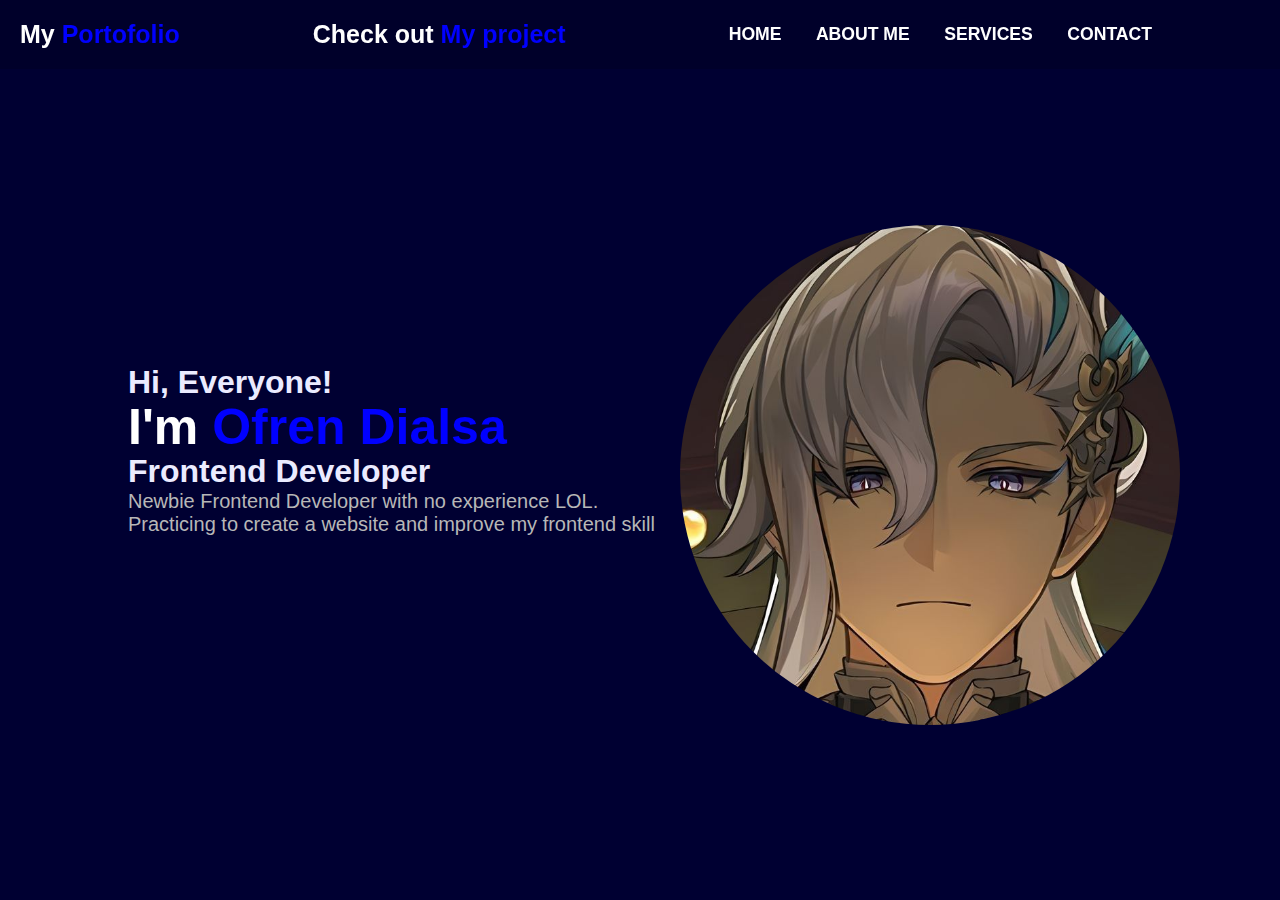
<file: index.html>
<!DOCTYPE html>
<html lang="en">

<head>
    <meta charset="UTF-8">
    <meta name="viewport" content="width=device-width, initial-scale=1.0">
    <title>Portofolio</title>
    <link rel="stylesheet" type="text/css" href="style.css">
</head>

<body>
    <header class="header">
        <a href="#home" class="mylogo">My <span> Portofolio</span></a>
        <a href="project.html" class="Project">Check out <span>My project</span></a>
        <nav class="navbar">
            <a href="#">HOME</a>
            <a href="AboutMe.html">ABOUT ME</a>
            <a href="services.html">SERVICES</a>
            <a href="Contact.html">CONTACT</a>
        </nav>
    </header>
    <section id="home" class="home">
        <div class="content">
            <h3>Hi, Everyone!</h3>
            <h1>I'm <span>Ofren Dialsa</span></h1>
            <h3>Frontend Developer</h3>
            <p>Newbie Frontend Developer with no experience LOL.<br>
                Practicing to create a website and improve my frontend skill</p>
        </div>
        <div class="image-container">
            <img src="pfp.jpg" alt="Nero">
        </div>
    </section>
</body>

</html>
</file>
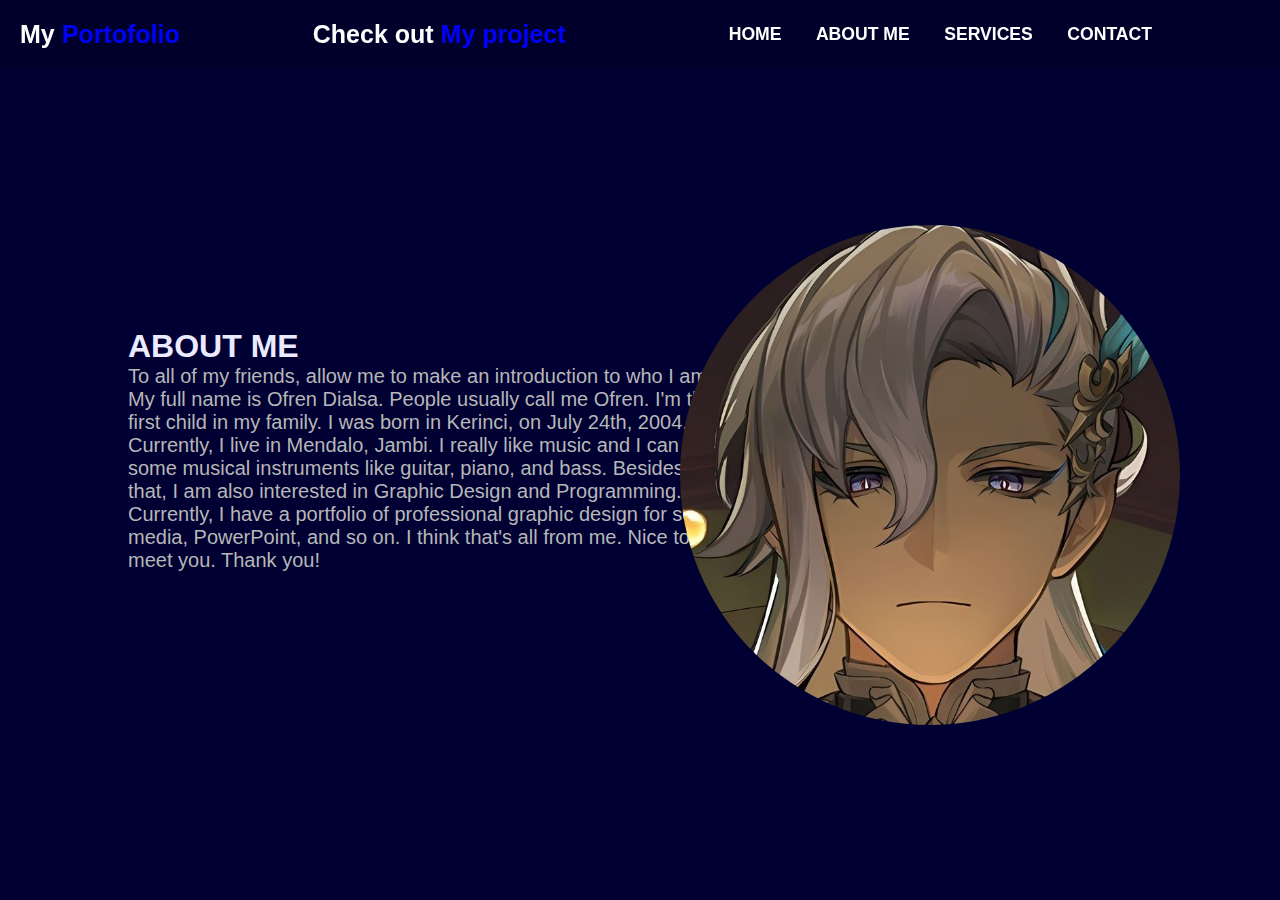
<file: AboutMe.html>
<!DOCTYPE html>
<html lang="en">

<head>
    <meta charset="UTF-8">
    <meta name="viewport" content="width=device-width, initial-scale=1.0">
    <title>Portofolio</title>
    <link rel="stylesheet" type="text/css" href="style.css">
</head>

<body>
    <header class="header">
        <a href="#home" class="mylogo">My <span> Portofolio</span></a>
        <a href="project.html" class="Project">Check out <span>My project</span></a>
        <nav class="navbar">
            <a href="index.html">HOME</a>
            <a href="#">ABOUT ME</a>
            <a href="services.html">SERVICES</a>
            <a href="Contact.html">CONTACT</a>
        </nav>
    </header>
    <section id="home" class="home">
        <div class="content">
            <h3>ABOUT ME</h3>
            <p>To all of my friends, allow me to make an introduction to who I am. 
                My full name is Ofren Dialsa. People usually call me Ofren. I'm the first child in my family. 
                I was born in Kerinci, on July 24th, 2004. Currently, I live in Mendalo, Jambi. 
                I really like music and I can play some musical instruments like guitar, piano, and bass. 
                Besides that, I am also interested in Graphic Design and Programming. 
                Currently, I have a portfolio of professional graphic design for social media, PowerPoint, and so on. 
                I think that's all from me. Nice to meet you. Thank you!</p>
        </div>
        <div class="image-container">
            <img src="pfp.jpg" alt="Nero">
        </div>
    </section>
</body>

</html>
</file>
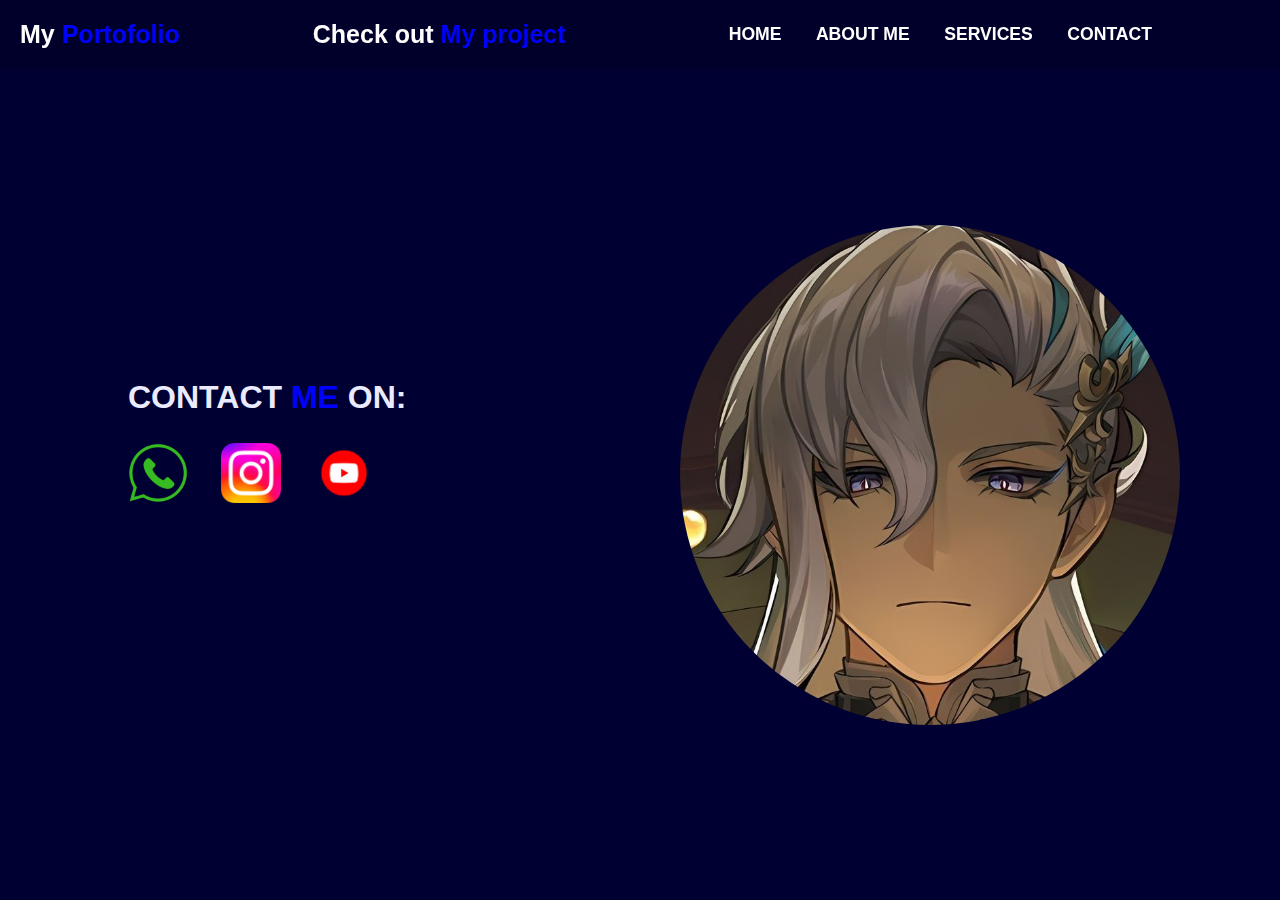
<file: Contact.html>
<!DOCTYPE html>
<html lang="en">

<head>
    <meta charset="UTF-8">
    <meta name="viewport" content="width=device-width, initial-scale=1.0">
    <title>Portofolio</title>
    <link rel="stylesheet" type="text/css" href="style.css">
</head>

<body>
    <header class="header">
        <a href="#home" class="mylogo">My <span> Portofolio</span></a>
        <a href="project.html" class="Project">Check out <span>My project</span></a>
        <nav class="navbar">
            <a href="index.html">HOME</a>
            <a href="AboutMe.html">ABOUT ME</a>
            <a href="services.html">SERVICES</a>
            <a href="#">CONTACT</a>
        </nav>
    </header>
    <section id="home" class="home">
        <div class="content">
            <h3>CONTACT <span>ME</span> ON: </h3>
            <div class="contact">
                <a href="https://wa.me/6282125461169"><img src="whatsapp.png" class="img"></a>
                <a href="https://www.instagram.com/ofrennn/"><img src="ig.png" class="img"></a>
                <a href="https://youtube.com/@ofrendialsa25"><img src="youtube.png" class="img"></a>
            </div>
        </div>
        <div class="image-container">
            <img src="pfp.jpg" alt="Nero">
        </div>
    </section>
</body>

</html>
</file>
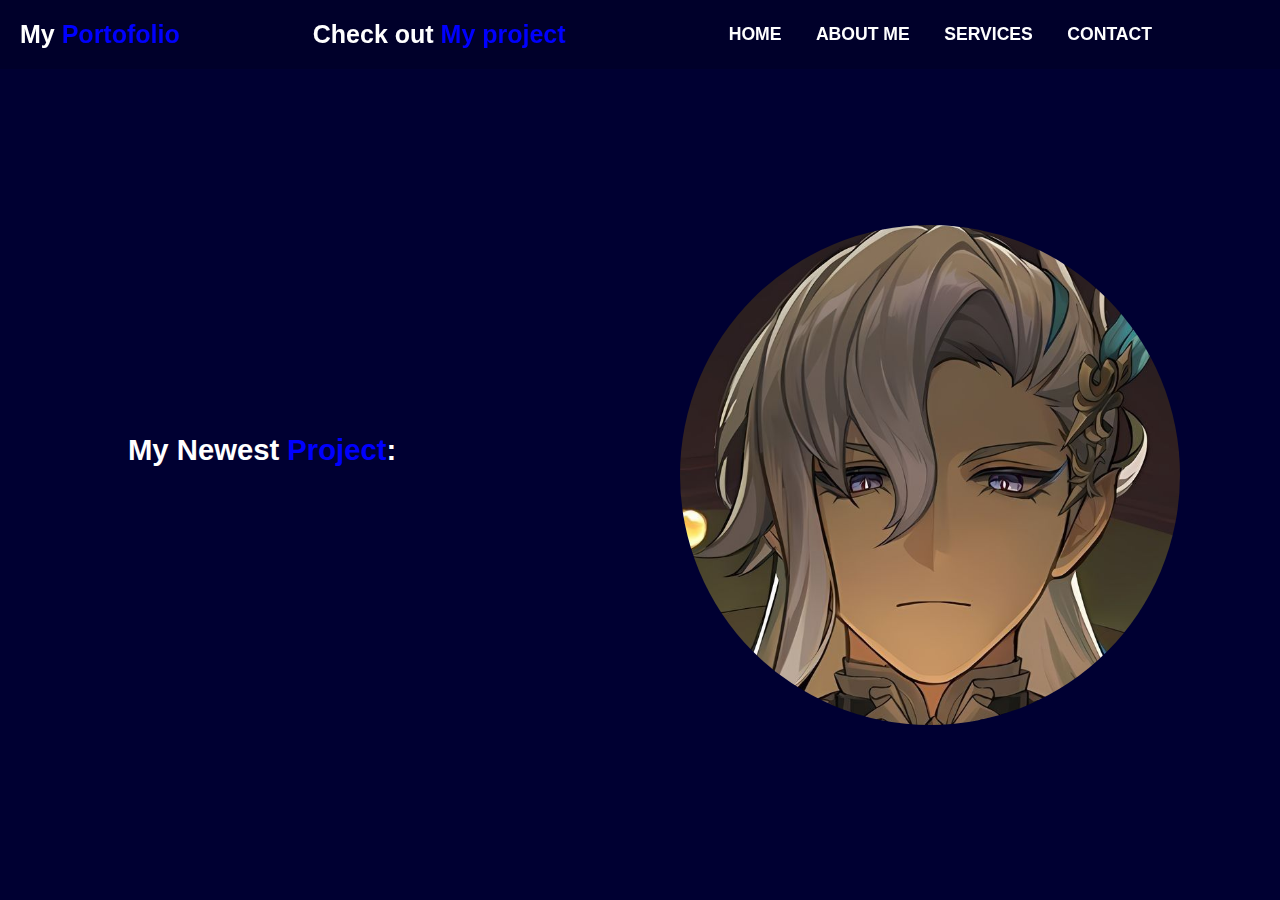
<file: Project.html>
<!DOCTYPE html>
<html lang="en">

<head>
    <meta charset="UTF-8">
    <meta name="viewport" content="width=device-width, initial-scale=1.0">
    <title>Portofolio</title>
    <link rel="stylesheet" type="text/css" href="style.css">
</head>

<body>
    <header class="header">
        <a href="#home" class="mylogo">My <span> Portofolio</span></a>
        <a href="project.html" class="Project">Check out <span>My project</span></a>
        <nav class="navbar">
            <a href="index.html">HOME</a>
            <a href="AboutMe.html">ABOUT ME</a>
            <a href="services.html">SERVICES</a>
            <a href="Contact.html">CONTACT</a>
        </nav>
    </header>
    <section id="home" class="home">
        <div class="Project">
            <h3>My Newest <span>Project</span>:</h3>
        </div>
        <div class="image-container">
            <img src="pfp.jpg" alt="Nero">
        </div>
    </section>
</body>

</html>
</file>
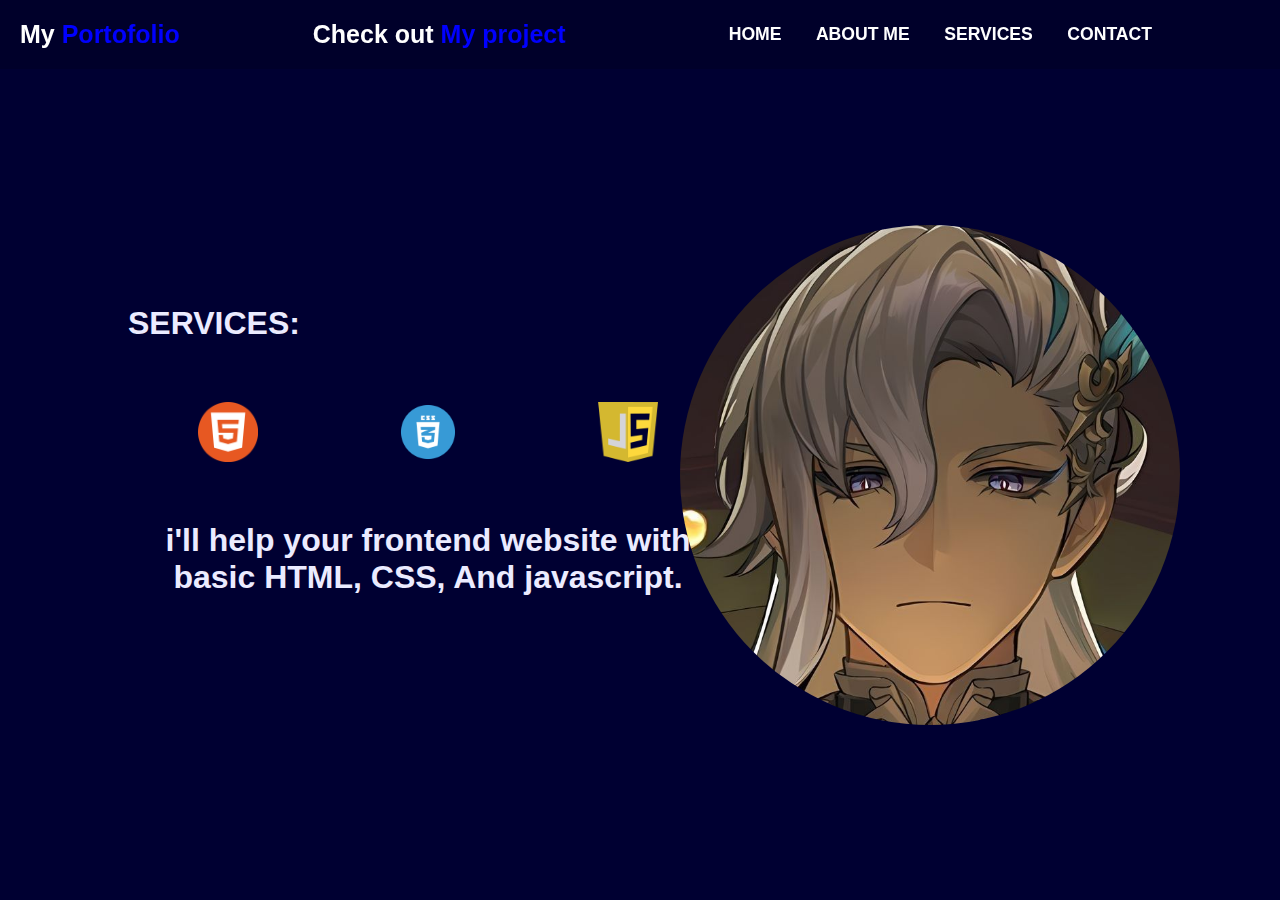
<file: services.html>
<!DOCTYPE html>
<html lang="en">

<head>
    <meta charset="UTF-8">
    <meta name="viewport" content="width=device-width, initial-scale=1.0">
    <title>Portofolio</title>
    <link rel="stylesheet" type="text/css" href="style.css">
</head>

<body>
    <header class="header">
        <a href="#home" class="mylogo">My <span> Portofolio</span></a>
        <a href="project.html" class="Project">Check out <span>My project</span></a>
        <nav class="navbar">
            <a href="index.html">HOME</a>
            <a href="AboutMe.html">ABOUT ME</a>
            <a href="#">SERVICES</a>
            <a href="Contact.html">CONTACT</a>
        </nav>
    </header>
    <section id="home" class="home">
        <div class="content">
            <h3>SERVICES: </h3>
            <div class="service">
                <img src="html.png" class="ser-img">
                <img src="css.jpg" class="ser-img">
                <img src="js.png" class="ser-img">
            </div>
            <h4>i'll help your frontend website with basic HTML, CSS, And javascript.</h4>
        </div>
        <div class="image-container">
            <img src="pfp.jpg" alt="Nero">
        </div>
    </section>
</body>

</html>
</file>
<file: style.css>
* {
    margin: 0;
    padding: 0;
    box-sizing: border-box;
    font-family: Arial, Helvetica, sans-serif;
}

body {
    color: rgb(11, 11, 11)
}

.header {
    position: fixed;
    top: 0;
    left: 0;
    width: 100%;
    padding: 20px 20px;
    padding-right: 10%;
    display: flex;
    justify-content: space-between;
    align-items: center;
    z-index: 100;
    color: rgb(255, 255, 255);
    font-family: 'Gill sans', 'Gill sans MT', 'Gill Sans', 'Gill Sans MT', Calibri, 'Trebuchet MS', sans-serif;
    background-color: rgba(0, 0, 0, 0.150);
}

.mylogo{
    position: relative;
    font-size: 25px;
    color: rgb(255, 255, 255);
    text-decoration: none;
    font-weight: 800;
    cursor: pointer;
}

.Project{
    position: relative;
    font-size: 25px;
    color: rgb(255, 255, 255);
    text-decoration: none;
    font-weight: 800;
    cursor: pointer;
}
.navbar a{
    position: relative;
    font-size: 1.1em;
    color: white;
    text-decoration: none;
    font-weight: 700;
    margin-left: 30px;
}

.navbar a:Hover{
    color: blue;
    transition: .2s ease-in-out;
    transition-delay: .1s;
}

.home{
    position: relative;
    width: 100%;
    justify-content: space-between;
    height: 100vh;
    background-size: cover;
    background-position: center;
    display: flex;
    align-items: center;
    background-color: rgb(0, 0, 50);
    padding: 70px 10%;
}

.content{
    max-width: 600px;
}

.content h3{
    font-size: 32px;
    font-weight: 700;
    color: rgb(235, 235, 255);
}

.content h4{
    margin-top: 10%;
    font-size: 32px;
    font-weight: 700;
    text-align: center;
    color: rgb(235, 235, 255);
}

.content h1{
    font-size: 50px;
    font-weight: 700;
    margin: -3px 0;
    color: white;
}

span{
    color: blue;
}

.content p{
    display: inline;
    justify-content: center;
    align-items: center;
    position: relative;
    width: 40px;
    height: 40px;
    font-size: 20px;
    color: rgb(183, 183, 183);
    text-decoration: none;
    margin: 30px 15px 30px 0;
}

.content ul{
    display: inline;
    justify-content: center;
    align-items:normal;
    width: 40px;
    height: 40px;
    font-size: 20px;
    color: rgb(183, 183, 183);
    margin: 30px 15px 30px 0;
    text-decoration: none;
}

.image-container{
    position: absolute;
    top: 25%;
    right: 100px;
    width: 500px;
    height: 500px;
    border-radius: 50%;
    overflow: hidden;
}

.image-container img{
    width: 100%;
    height: 100%;
    object-fit: cover;
}

.content-img{
    justify-content: center;
    text-align:right;

}

.img{
    width: 60px;
    height: 60px;
    cursor: pointer;
}

.contact{
    display: grid;
    grid-template-columns: repeat(3, auto);
    align-items: center;
    margin-top: 10%;
    margin-bottom: 5%;
    text-decoration: none;
}

.service{
    margin-top: 10%;
    display: grid;
    grid-template-columns: repeat(3, auto);
    text-decoration: none;
}

.ser-img{
    margin: auto;
    width: 60px;
    height: 60px;
    cursor: pointer;
}
html{
    scroll-behavior: smooth;
}
</file>
